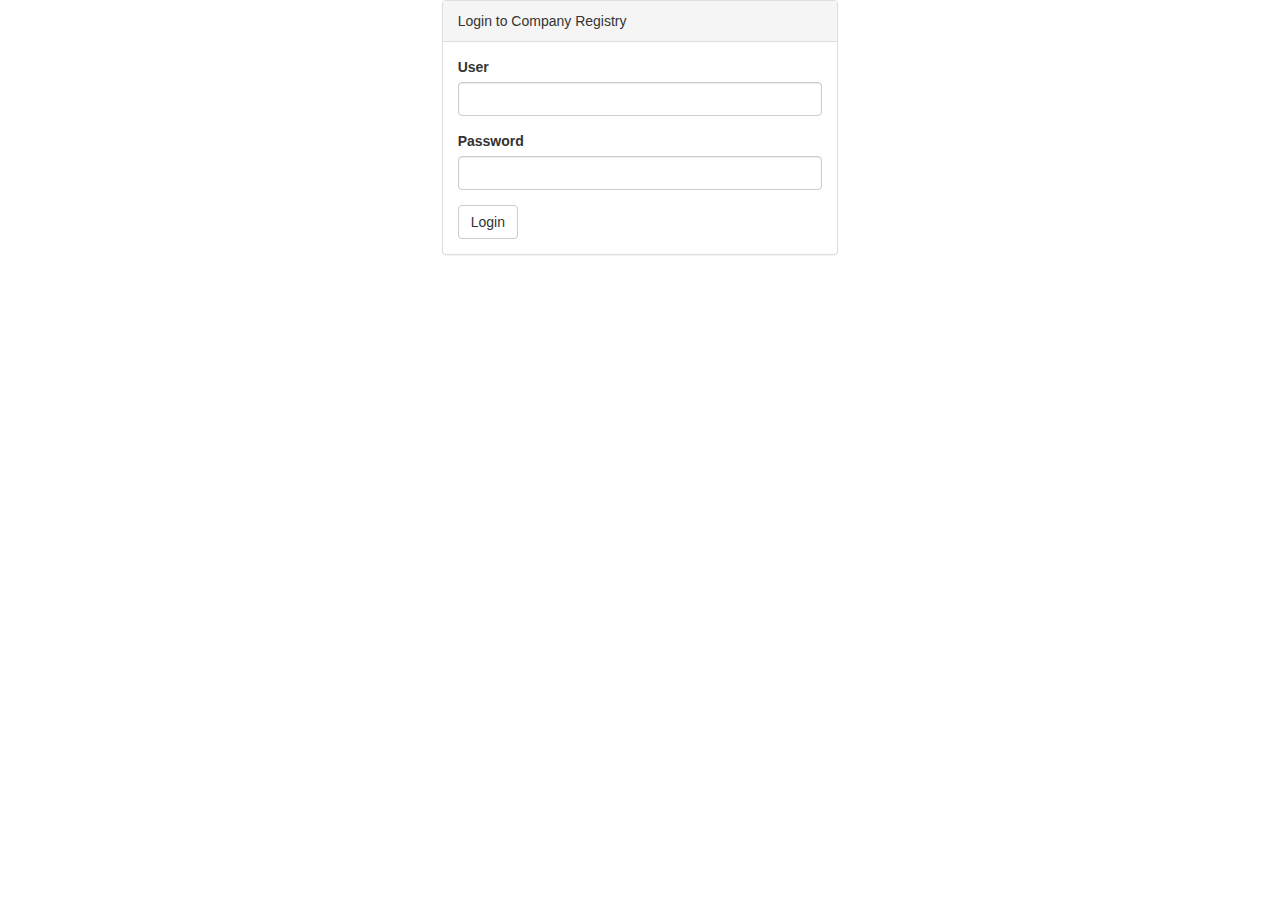
<file: src/main/resources/public/auth/login.html>
<!DOCTYPE html>
<html lang="en" xmlns:th="http://www.thymeleaf.org" xmlns:tiles="http://www.thymeleaf.org">
<head>
    <title>Login to Company Registry</title>

    <meta charset="utf-8"/>
    <meta http-equiv="X-UA-Compatible" content="IE=edge"/>
    <meta name="description" content=""/>
    <meta name="viewport" content="initial-scale=1, maximum-scale=1, user-scalable=no"/>

    <link rel='stylesheet'
          href='http://fonts.googleapis.com/css?family=Roboto:400,500,700,400italic'/>
    <link rel='stylesheet'
          href='https://maxcdn.bootstrapcdn.com/bootstrap/3.3.6/css/bootstrap.min.css'/>
</head>

<body layout="row">
<div class="col-md-4 col-md-offset-4">
    <div class="panel panel-default">
        <div class="panel-heading">Login to Company Registry</div>
        <div class="panel-body">
            <form name="f" th:action="@{/login}" method="POST" _lpchecked="1">
                <div class="form-group">
                    <label for="username">User</label>
                    <input id="username" class="form-control" type="text" name="username"
                           autocomplete="off">
                </div>
                <div class="form-group">
                    <label for="password">Password</label>
                    <input id="password" class="form-control" type="password" name="password"
                           autocomplete="off">
                </div>
                <input class="btn btn-default" name="submit" type="submit" value="Login">
            </form>
        </div>
    </div>
</div>
<script src="https://cdnjs.cloudflare.com/ajax/libs/jquery/2.2.0/jquery.min.js"></script>
<script src="https://maxcdn.bootstrapcdn.com/bootstrap/3.3.6/js/bootstrap.min.js"></script>
</body>
</html>
</file>
